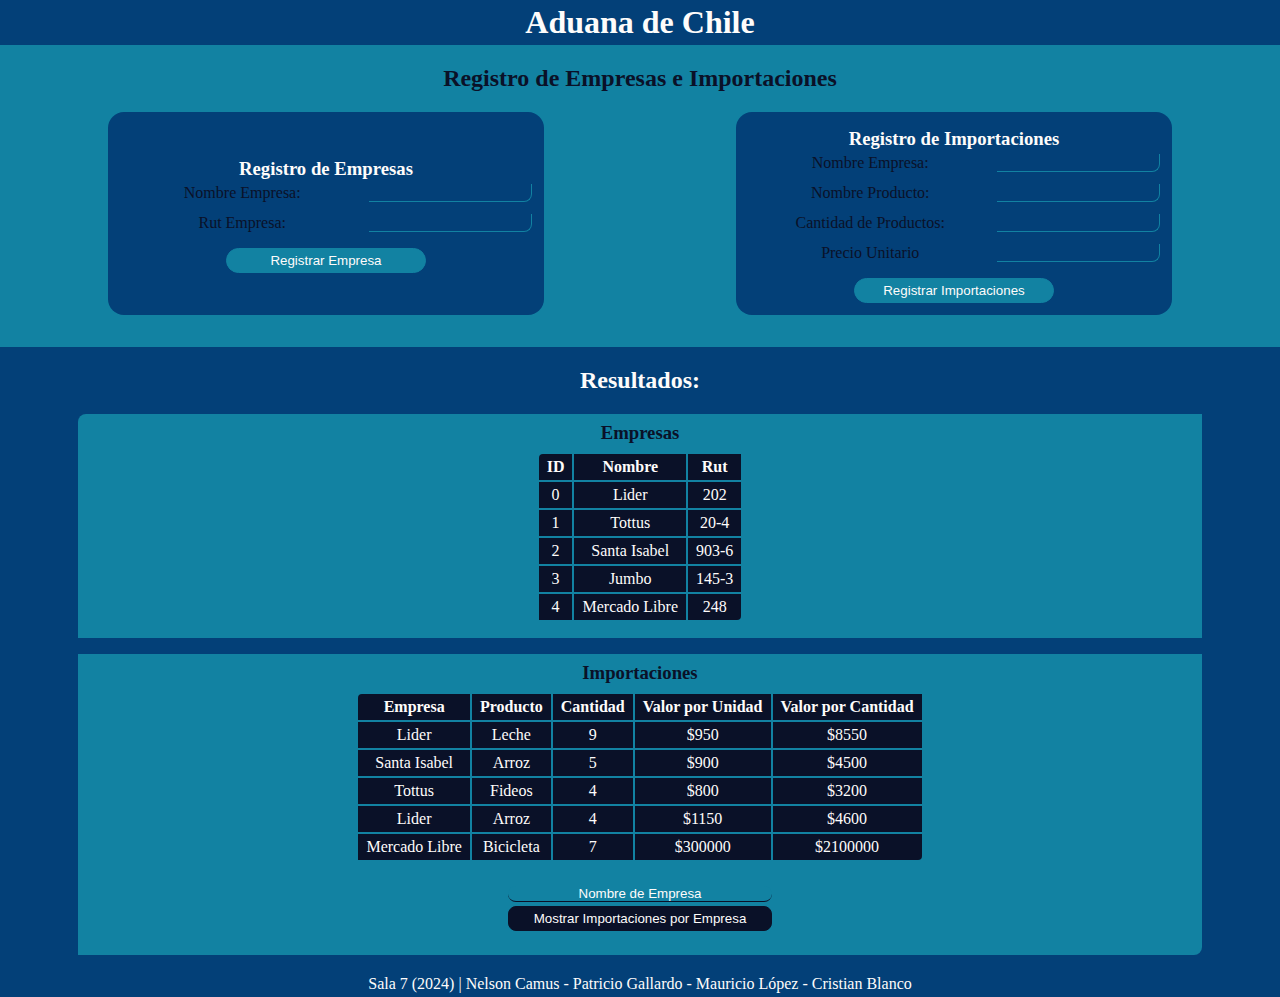
<file: EjercicioGrupal4.2/index.html>
<!DOCTYPE html>
<html lang="en">
<head>
    <meta charset="UTF-8">
    <meta name="viewport" content="width=device-width, initial-scale=1.0">
    <title>Aduana de Chile</title>
    <link rel="stylesheet" href="assets/css/style.css">
</head>
<body>
    <header>
        <h1>Aduana de Chile</h1>
    </header>
    <main>
        <section id="registroDatos">
            <h2>Registro de Empresas e Importaciones</h2>
            <div id="formRegistro">
                <div action="" id="formRegistroEmpresa">
                    <h3>Registro de Empresas</h3>
                    <ul>
                        <li>
                            <label for="nombreEmpresa">Nombre Empresa:</label>
                            <input type="text" name="nombreEmpresa" id="nombreEmpresa">
                        </li>
                        <li>
                            <label for="rutEmpresa">Rut Empresa:</label>
                            <input type="text" name="rutEmpresa" id="rutEmpresa">
                        </li>
                    </ul>
                    <button id="agregar-empresa-btn">Registrar Empresa</button>
                </div>
                <div action="" id="formRegistroImportacion">
                    <h3>Registro de Importaciones</h3>
                    <ul>
                        <li>
                            <label for="nombreEmpresaRegistrada">Nombre Empresa:</label>
                            <input type="text" name="nombreEmpresaRegistrada" id="nombreEmpresaRegistrada">
                        </li>
                        <li>
                            <label for="nombreProducto">Nombre Producto:</label>
                            <input type="text" name="nombreProducto" id="nombreProducto">
                        </li>
                        <li>
                            <label for="cantidadProductos">Cantidad de Productos:</label>
                            <input type="number" name="cantidadProductos" id="cantidadProductos">
                        </li>
                        <li>
                            <label for="precioUnitario">Precio Unitario</label>
                            <input type="number" name="precioUnitario" id="precioUnitario">
                        </li>
                    </ul>
                    <button id="agregar-importacion-btn">Registrar Importaciones</button>
                </div>
            </div>
        </section>
        <section id="mostrarResultados">
            <h2>Resultados:</h2>
            <div id="contenedorEmpresas">
                <h3>Empresas</h3>
                <table id="empresasLista">
                </table>
            </div>
            <div id="contenedorImportaciones">
                <h3>Importaciones</h3>
                <table id="importacionesLista">
                </table>
                <div id="filtrarDatos">
                    <div id="filtrarPorEmpresa">
                        <input type="text" name="filtrarPorNombreEmpresa" id="filtrarPorNombreEmpresa" placeholder="Nombre de Empresa">
                        <button id="mostrarImportacionesPorEmpresaBtn">Mostrar Importaciones por Empresa</button>
                    </div>
                </div>
            </div>
        </section>
    </main>
    <footer>
        <p>Sala 7 (2024) | Nelson Camus - Patricio Gallardo - Mauricio López - Cristian Blanco</p>
    </footer>
    <script type="module" src="assets/js/index.js"></script>
</body>
</html>
</file>
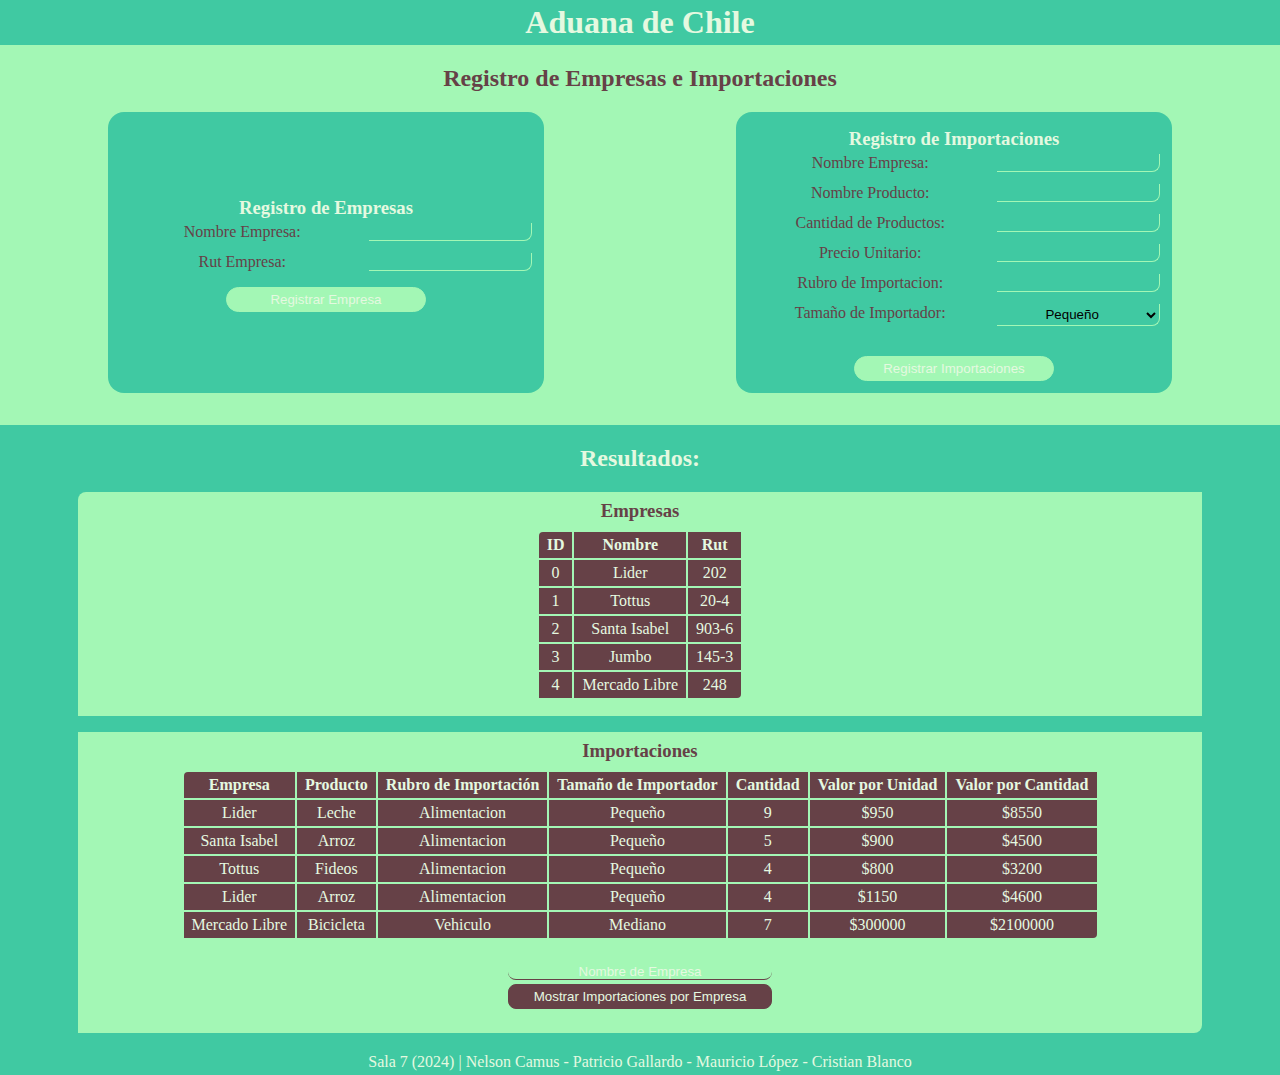
<file: EjercicioGrupal4.3/index.html>
<!DOCTYPE html>
<html lang="en">
<head>
    <meta charset="UTF-8">
    <meta name="viewport" content="width=device-width, initial-scale=1.0">
    <title>Aduana de Chile</title>
    <link rel="stylesheet" href="assets/css/style.css">
</head>
<body>
    <header>
        <h1>Aduana de Chile</h1>
    </header>
    <main>
        <section id="registroDatos">
            <h2>Registro de Empresas e Importaciones</h2>
            <div id="formRegistro">
                <div action="" id="formRegistroEmpresa">
                    <h3>Registro de Empresas</h3>
                    <ul>
                        <li>
                            <label for="nombreEmpresa">Nombre Empresa:</label>
                            <input type="text" name="nombreEmpresa" id="nombreEmpresa">
                        </li>
                        <li>
                            <label for="rutEmpresa">Rut Empresa:</label>
                            <input type="text" name="rutEmpresa" id="rutEmpresa">
                        </li>
                    </ul>
                    <button id="agregar-empresa-btn">Registrar Empresa</button>
                </div>
                <div action="" id="formRegistroImportacion">
                    <h3>Registro de Importaciones</h3>
                    <ul>
                        <li>
                            <label for="nombreEmpresaRegistrada">Nombre Empresa:</label>
                            <input type="text" name="nombreEmpresaRegistrada" id="nombreEmpresaRegistrada">
                        </li>
                        <li>
                            <label for="nombreProducto">Nombre Producto:</label>
                            <input type="text" name="nombreProducto" id="nombreProducto">
                        </li>
                        <li>
                            <label for="cantidadProductos">Cantidad de Productos:</label>
                            <input type="number" name="cantidadProductos" id="cantidadProductos">
                        </li>
                        <li>
                            <label for="precioUnitario">Precio Unitario:</label>
                            <input type="number" name="precioUnitario" id="precioUnitario">
                        </li>
                        <li>
                            <label for="rubroImportacion">Rubro de Importacion:</label>
                            <input type="text" name="rubroImportacion" id="rubroImportacion">
                        </li>
                        <li>
                            <label for="tamanioImportador">Tamaño de Importador:</label>
                            <select name="tamanioImportador" id="tamanioImportador">
                                <option value="pequenio">Pequeño</option>
                                <option value="mediano">Mediano</option>
                                <option value="grande">Grande</option>
                            </select>
                        </li>
                    </ul>
                    <button id="agregar-importacion-btn">Registrar Importaciones</button>
                </div>
            </div>
        </section>
        <section id="mostrarResultados">
            <h2>Resultados:</h2>
            <div id="contenedorEmpresas">
                <h3>Empresas</h3>
                <table id="empresasLista">
                </table>
            </div>
            <div id="contenedorImportaciones">
                <h3>Importaciones</h3>
                <table id="importacionesLista">
                </table>
                <div id="filtrarDatos">
                    <div id="filtrarPorEmpresa">
                        <input type="text" name="filtrarPorNombreEmpresa" id="filtrarPorNombreEmpresa" placeholder="Nombre de Empresa">
                        <button id="mostrarImportacionesPorEmpresaBtn">Mostrar Importaciones por Empresa</button>
                    </div>
                </div>
            </div>
        </section>
    </main>
    <footer>
        <p>Sala 7 (2024) | Nelson Camus - Patricio Gallardo - Mauricio López - Cristian Blanco</p>
    </footer>
    <script type="module" src="assets/js/main.js"></script>
</body>
</html>
</file>
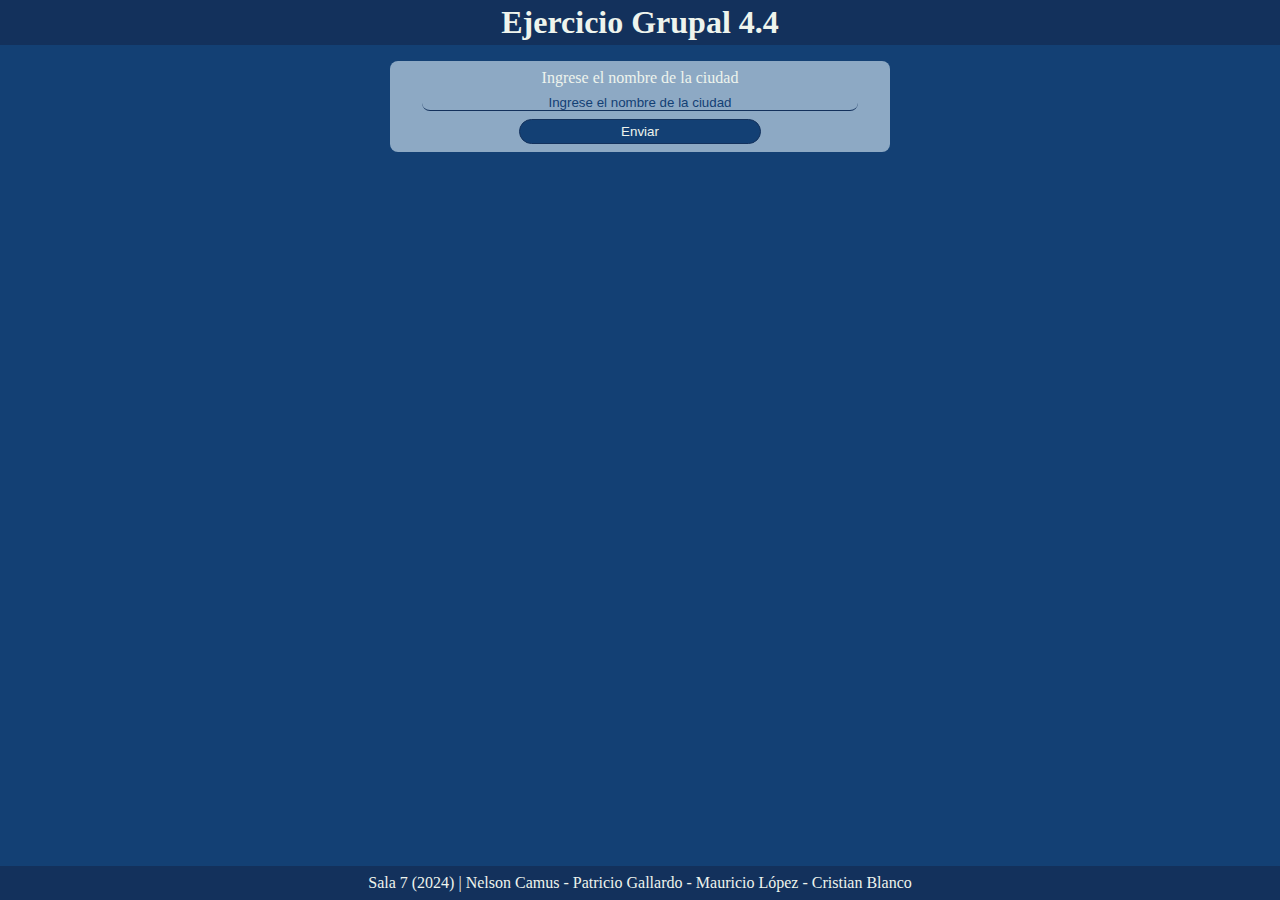
<file: EjercicioGrupal4.4/index.html>
<!DOCTYPE html>
<html lang="en">
<head>
    <meta charset="UTF-8">
    <meta name="viewport" content="width=device-width, initial-scale=1.0">
    <title>Ejercicio Grupal 4.4</title>
    <link rel="stylesheet" href="assets/css/styles.css">
</head>
<body>
    <header>
        <h1>Ejercicio Grupal 4.4</h1>
    </header>
    <main>
        <section id="contenedor">
            <form id="climaForm">
                <div id="contenedorInput">
                    <label for="ciudad">Ingrese el nombre de la ciudad</label>
                    <input type="text" name="ciudad" id="ciudad" placeholder="Ingrese el nombre de la ciudad">
                </div>
                <button type="submit" id="btnEnviar">Enviar</button>
            </form>
            <div class="infoClima noVisible">
            </div>
        </section>
    </main>
    <footer>
        <p>Sala 7 (2024) | Nelson Camus - Patricio Gallardo - Mauricio López - Cristian Blanco</p>
    </footer>
    <script src="assets/js/main.js"></script>
</body>
</html>
</file>
<file: EjercicioGrupal4.2/assets/css/style.css>
:root {
    --primary-color: #1282A2;
    --secondary-color: #034078;
    --third-color: #001F54;

    --white-color: #FEFCFB;
    --black-color: #0A1128;
}

* {
    margin: 0;
    padding: 0;
    box-sizing: border-box;
    scrollbar-color: var(--primary-color) var(--secondary-color);
}


header, footer {
    color: var(--white-color);
    background-color: var(--secondary-color);
    padding: .25rem;
    text-align: center;
}

main {
    background-color: var(--primary-color);
    /* padding: 1rem; */
}

#registroDatos, #mostrarResultados {
    text-align: center;
}

#registroDatos {
    padding: 1rem;
    margin-bottom: 1rem;
}

#registroDatos h2, 
#mostrarResultados h2 {
    padding: .25rem;
    margin-bottom: 1rem;
}

#registroDatos h2 {
    color: var(--black-color);
}

#formRegistro {
    display: flex;
    justify-content: space-around;
    gap: .5rem;
    flex-wrap: wrap;
}

#formRegistro div {
    background-color: var(--secondary-color);
    border-radius: 1rem;
    padding: .75rem;
    width: 35%;
    min-width: 310px;
    display: flex;
    flex-direction: column;
    justify-content: center;
}

#formRegistro div h3 {
    color: var(--white-color);
    padding: .25rem;
}

#formRegistro div ul {
    display: flex;
    flex-direction: column;
    gap: .75rem;
    flex-wrap: wrap;
    list-style-type: none;
    margin-bottom: 1rem;
}

#formRegistro div ul li {
    display: flex;
    justify-content: space-between;
    gap: .25rem;
    color: var(--black-color);
}

#formRegistro div ul li label {
    width: 60%;
}

#formRegistro div ul li input {
    width: 40%;
    background-color: var(--secondary-color);
    border: none;
    border-bottom: 1px solid var(--primary-color);
    border-right: 1px solid var(--primary-color);
    border-bottom-right-radius: .5rem;
    text-align: center;
}



#formRegistro button {
    background-color: var(--primary-color);
    border: 1px solid var(--primary-color);
    border-radius: 1rem;
    padding: .25rem;
    width: 200px;
    color: var(--white-color);
    align-self: center;
    cursor: pointer;
    transition: all .25s;
}

#formRegistro button:hover {
    background-color: var(--secondary-color);
}

#mostrarResultados {
    background-color: var(--secondary-color);
    padding: 1rem;
}

#mostrarResultados h2 {
    color: var(--white-color);
}

#mostrarResultados div {
    background-color: var(--primary-color);
    min-width: 310px;
    width: 90%;
    padding: .5rem;
}

#contenedorEmpresas {
    border-top-left-radius: .5rem;
    margin:  0 auto 1rem;
}

#contenedorImportaciones {
    border-bottom-right-radius: .5rem;
    margin: 0 auto;
    overflow: auto;
}

#mostrarResultados div h3 {
    color: var(--black-color);
}

#empresasLista,
#importacionesLista,
#filtrarDatos {
    margin: 0 auto;
    padding: .5rem;
}

#empresasLista tr th, #empresasLista tr td,
#importacionesLista tr th, #importacionesLista tr td {
    padding: .25rem .5rem;
    max-width: 90%;
    background-color: var(--black-color);
    color: var(--white-color);
}

#empresasLista tr th:first-of-type,
#importacionesLista tr th:first-of-type {
    border-top-left-radius: .25rem;
}

#empresasLista tr:last-of-type td:last-of-type,
#importacionesLista tr:last-of-type td:last-of-type {
    border-bottom-right-radius: .25rem;
}

#empresasLista tr:hover th,
#importacionesLista tr:hover th {
    background-color: var(--third-color);
}

#empresasLista tr:hover td,
#importacionesLista tr:hover td {
    background-color: var(--secondary-color);
}

#empresasLista tr th, #empresasLista tr td,
#importacionesLista tr th, #importacionesLista tr td {
    transition: all .15s;
}

#filtrarPorEmpresa {
    margin: 0 auto;
    max-width: 300px;
    display: flex;
    flex-direction: column;
    gap: .25rem;
}

#filtrarPorNombreEmpresa {
    width: 90%;
    margin: 0 auto;
    text-align: center;
    background-color: var(--primary-color);
    border-radius: .5rem;
    border: none;
    border-bottom: 1px solid var(--black-color);
}

#filtrarPorNombreEmpresa::placeholder {
    color: var(--white-color);
}

#mostrarImportacionesPorEmpresaBtn {
    background-color: var(--black-color);
    margin: 0 auto;
    width: 90%;
    color: var(--white-color);
    padding: .25rem;
    border: 1px solid var(--black-color);
    border-radius: .5rem;
    cursor: pointer;
}

#mostrarImportacionesPorEmpresaBtn:hover {
    background-color: var(--secondary-color);
}
</file>
<file: EjercicioGrupal4.3/assets/css/style.css>
:root {
    --primary-color: #A3F7B5;
    --secondary-color: #40C9A2;
    --third-color: #2F9C95;

    --white-color: #E5F9E0;
    --black-color: #664147;
}

* {
    margin: 0;
    padding: 0;
    box-sizing: border-box;
    scrollbar-color: var(--primary-color) var(--secondary-color);
}


header, footer {
    color: var(--white-color);
    background-color: var(--secondary-color);
    padding: .25rem;
    text-align: center;
}

main {
    background-color: var(--primary-color);
    /* padding: 1rem; */
}

#registroDatos, #mostrarResultados {
    text-align: center;
}

#registroDatos {
    padding: 1rem;
    margin-bottom: 1rem;
}

#registroDatos h2, 
#mostrarResultados h2 {
    padding: .25rem;
    margin-bottom: 1rem;
}

#registroDatos h2 {
    color: var(--black-color);
}

#formRegistro {
    display: flex;
    justify-content: space-around;
    gap: .5rem;
    flex-wrap: wrap;
}

#formRegistro div {
    background-color: var(--secondary-color);
    border-radius: 1rem;
    padding: .75rem;
    width: 35%;
    min-width: 310px;
    display: flex;
    flex-direction: column;
    justify-content: center;
}

#formRegistro div h3 {
    color: var(--white-color);
    padding: .25rem;
}

#formRegistro div ul {
    display: flex;
    flex-direction: column;
    gap: .75rem;
    flex-wrap: wrap;
    list-style-type: none;
    margin-bottom: 1rem;
}

#formRegistro div ul li {
    display: flex;
    justify-content: space-between;
    gap: .25rem;
    color: var(--black-color);
}

#formRegistro div ul li label {
    width: 60%;
}

#formRegistro div ul li input{
    width: 40%;
    background-color: var(--secondary-color);
    border: none;
    border-bottom: 1px solid var(--primary-color);
    border-right: 1px solid var(--primary-color);
    border-bottom-right-radius: .5rem;
    text-align: center;
}

#formRegistro div ul li select {
    background-color: transparent;
    border: none;
    border-bottom: 1px solid var(--primary-color);
    border-right: 1px solid var(--primary-color);
    border-bottom-right-radius: .5rem;
    height: 1.35rem;
    width: 40%;
    text-align: center;
}

#formRegistro button {
    background-color: var(--primary-color);
    border: 1px solid var(--primary-color);
    border-radius: 1rem;
    padding: .25rem;
    width: 200px;
    color: var(--white-color);
    align-self: center;
    cursor: pointer;
    transition: all .25s;
}

#formRegistro button:hover {
    background-color: var(--secondary-color);
}

#mostrarResultados {
    background-color: var(--secondary-color);
    padding: 1rem;
}

#mostrarResultados h2 {
    color: var(--white-color);
}

#mostrarResultados div {
    background-color: var(--primary-color);
    min-width: 310px;
    width: 90%;
    padding: .5rem;
}

#contenedorEmpresas {
    border-top-left-radius: .5rem;
    margin:  0 auto 1rem;
}

#contenedorImportaciones {
    border-bottom-right-radius: .5rem;
    margin: 0 auto;
    overflow: auto;
}

#mostrarResultados div h3 {
    color: var(--black-color);
}

#empresasLista,
#importacionesLista,
#filtrarDatos {
    margin: 0 auto;
    padding: .5rem;
}

#empresasLista tr th, #empresasLista tr td,
#importacionesLista tr th, #importacionesLista tr td {
    padding: .25rem .5rem;
    max-width: 90%;
    background-color: var(--black-color);
    color: var(--white-color);
}

#empresasLista tr th:first-of-type,
#importacionesLista tr th:first-of-type {
    border-top-left-radius: .25rem;
}

#empresasLista tr:last-of-type td:last-of-type,
#importacionesLista tr:last-of-type td:last-of-type {
    border-bottom-right-radius: .25rem;
}

#empresasLista tr:hover th,
#importacionesLista tr:hover th {
    background-color: var(--third-color);
}

#empresasLista tr:hover td,
#importacionesLista tr:hover td {
    background-color: var(--secondary-color);
}

#empresasLista tr th, #empresasLista tr td,
#importacionesLista tr th, #importacionesLista tr td {
    transition: all .15s;
}

#filtrarPorEmpresa {
    margin: 0 auto;
    max-width: 300px;
    display: flex;
    flex-direction: column;
    gap: .25rem;
}

#filtrarPorNombreEmpresa {
    width: 90%;
    margin: 0 auto;
    text-align: center;
    background-color: var(--primary-color);
    border-radius: .5rem;
    border: none;
    border-bottom: 1px solid var(--black-color);
}

#filtrarPorNombreEmpresa::placeholder {
    color: var(--white-color);
}

#mostrarImportacionesPorEmpresaBtn {
    background-color: var(--black-color);
    margin: 0 auto;
    width: 90%;
    color: var(--white-color);
    padding: .25rem;
    border: 1px solid var(--black-color);
    border-radius: .5rem;
    cursor: pointer;
}

#mostrarImportacionesPorEmpresaBtn:hover {
    background-color: var(--secondary-color);
}
</file>
<file: EjercicioGrupal4.4/assets/css/styles.css>
:root {
    --primary-color: #134074;
    --secondary-color: #13315C;
    --third-color: #8DA9C4;

    --black-color: #0B2545;
    --white-color: #EEF4ED;
}

* {
    padding: 0;
    margin: 0;
    box-sizing: border-box;
}

body {
    color: var(--white-color);
    background-color: var(--primary-color);
    min-height: 100vh;
}

header {
    background-color: var(--secondary-color);
    text-align: center;
}

header h1 {
    padding-block: .25rem;
}

main section {
    display: flex;
    flex-direction: column;
    row-gap: 1rem;
}

main section form {
    width: 80%;
    max-width: 500px;
    margin: 1rem auto;
    background-color: var(--third-color);
    border-radius: .5rem;
    padding: .5rem;
    display: flex;
    flex-direction: column;
    align-items: center;
    row-gap: .5rem;
}

#contenedorInput {
    display: flex;
    flex-direction: column;
    text-align: center;
    row-gap: .5rem;
    width: 90%;
}

#contenedorInput input {
    background-color: transparent;
    border: none;
    border-bottom: 1px solid var(--secondary-color);
    text-align: center;
    color: var(--black-color);
    transition: all .2s;
    border-bottom-right-radius: .5rem;
    border-bottom-left-radius: .5rem;
}

#contenedorInput input::placeholder {
    color: var(--primary-color);
}

#contenedorInput input:focus,
#contenedorInput input:hover {
    color: var(--white-color);
}

#btnEnviar {
    width: 50%;
    max-width: 300px;
    background-color: var(--primary-color);
    border: 1px solid var(--secondary-color);
    border-radius: 1rem;
    cursor: pointer;
    color: var(--white-color);
    padding-block: .25rem;
    transition: all .2s;
}

#btnEnviar:hover {
    background-color: var(--third-color);
    color: var(--black-color);
}

.infoClima {
    width: 80%;
    max-width: 500px;
    background-color: var(--secondary-color);
    border-radius: 1rem;
    padding: .5rem 1rem;
    margin: 1rem auto;
    display: flex;
    flex-direction: column;
    row-gap: .5rem;
}

.noVisible {
    display: none;
    
}

#infoClimaTitulo {
    text-align: center;
}

#infoClimaTemperatura {
    display: flex;
}

#temperaturaActual {
    font-size: 2rem;
    border-right: 1px solid var(--third-color);
    padding-inline: .5rem;
    align-self: center;
}

#temperaturaMaxMin {
    padding-inline: .5rem;
    display: flex;
    flex-direction: column;
    gap: .5rem;
}

#infoClimaDescripcion {
    padding-inline: .5rem;
}

#infoClimaOtros {
    list-style-type: none;
}

#infoClimaOtros li {
    display: flex;
    justify-content: space-between;
    padding-block: .25rem;
    border-bottom: 1px solid var(--third-color);
}

#infoClimaOtros li:last-of-type {
    border: none;
}

footer {
    position: fixed;
    bottom: 0;
    background-color: var(--secondary-color);
    padding-block: .5rem;
    text-align: center;
    width: 100%;
}
</file>
